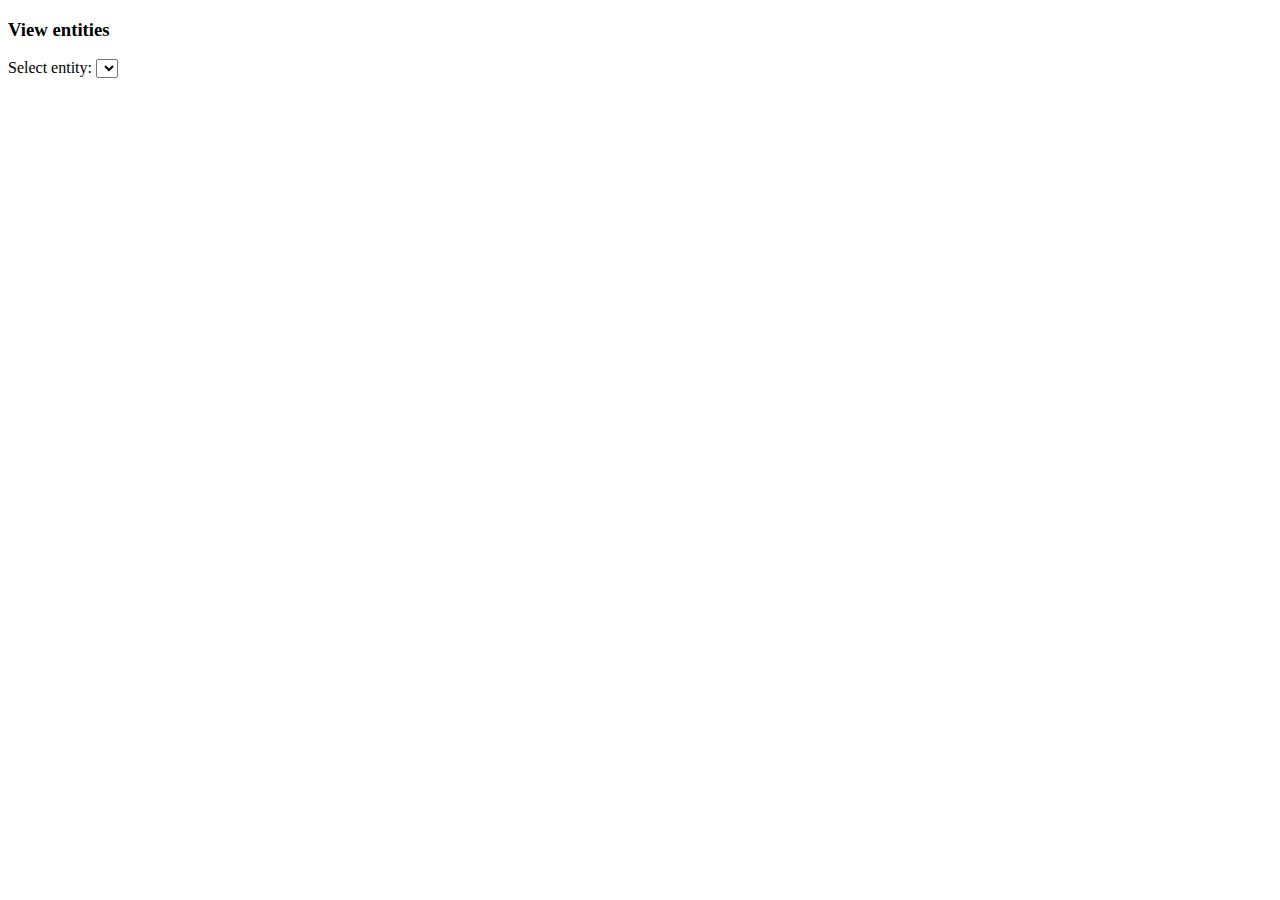
<file: src/main/webapp/entities.html>
<!DOCTYPE HTML PUBLIC "-//W3C//DTD HTML 4.01 Transitional//EN"
        "http://www.w3.org/TR/html4/loose.dtd">
<html>
<head>
    <title>Parrot - entities</title>
    <link type="text/css" href="css/jquery-ui-1.8.21.custom.css" rel="Stylesheet"/>
    <script type="text/javascript" src="js/lib/jquery-1.7.2.min.js"></script>
    <script type="text/javascript" src="js/lib/jquery-ui-1.8.21.custom.min.js"></script>
    <script type="text/javascript" src="js/Entities.js"></script>
    <script type="text/javascript">
        var entities = undefined;

        $(document).ready(function() {
            entities = new Entities('#rootResources');
            entities.setup();
        });
    </script>
</head>

<body>

<div id="home">
    <h3>View entities</h3>
    Select entity:
    <select id="selResource"></select>
    <div id="entities"></div>
</div>
</body>
</html>
</file>
